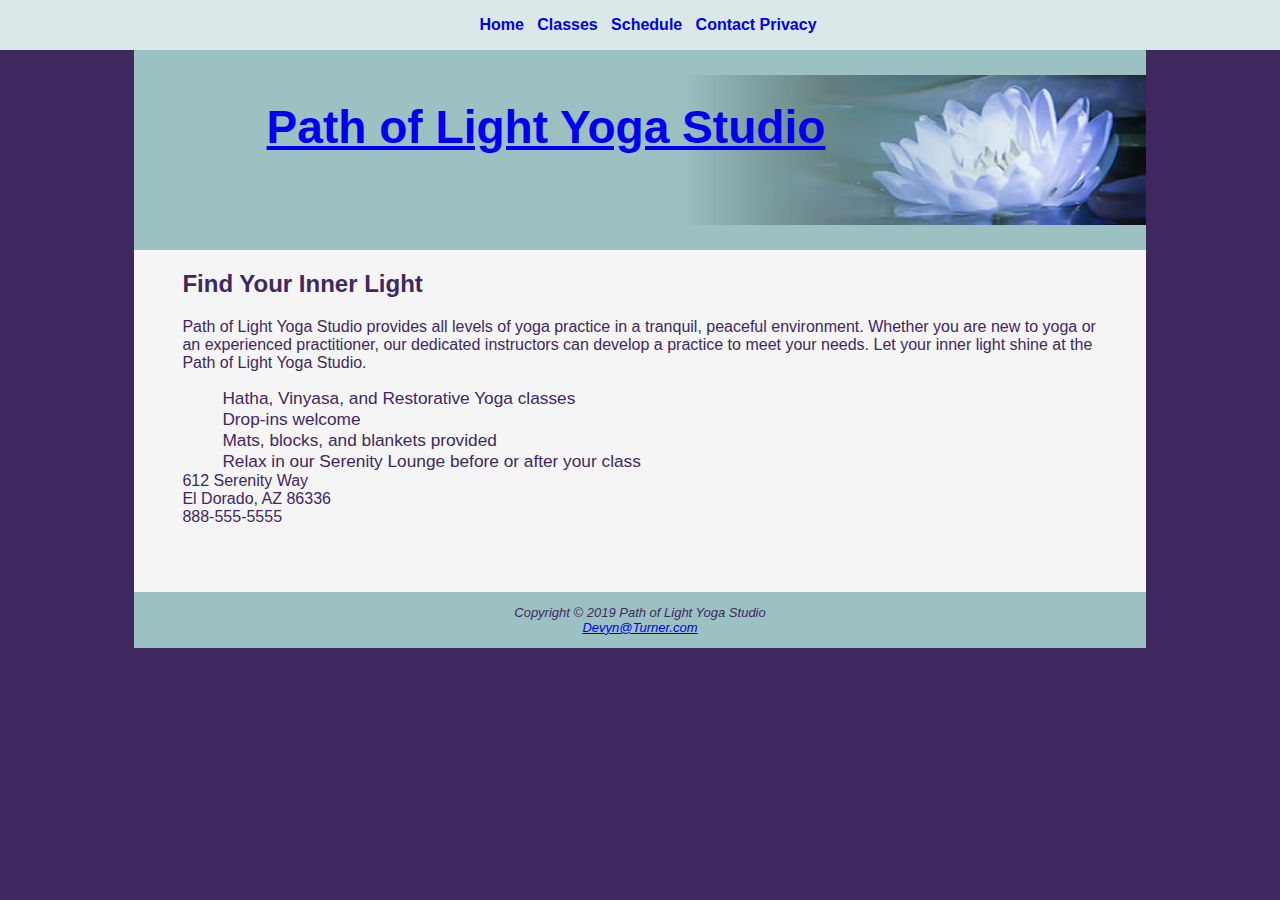
<file: index.html>
<!DOCTYPE html>
<html lang="en">
<head>
    <meta name="viewport" content="width=device-width, initial-scale=1.0">
    <title>Path of Light Yoga Studio :: Home</title>
    <meta charset="utf-8">
    <link rel="stylesheet" href="yoga.css">
</head>
<body>
<div id="wrapper">
    <header>
        <ul>
             <h1>
                <a href="index.html">
                    Path of Light Yoga Studio
                </a>
             </h1>
        </ul>
    </header>
    <nav>
        <a href="index.html">Home</a> &nbsp;
        <a href="classes.html">Classes</a> &nbsp;
        <a href="schedule.html">Schedule</a> &nbsp;
        <a href="contact.html">Contact</a>
        <a href="privacy.html">Privacy</a>
    </nav>
    <main>

        <h2>Find Your Inner Light</h2>
        <p>
            Path of Light Yoga Studio provides all levels of yoga practice in a
            tranquil, peaceful environment. Whether you are new to yoga or an experienced
            practitioner, our dedicated instructors can develop a practice to meet your
            needs. Let your inner light shine at the Path of Light Yoga Studio.
        </p>
        <ul>
            <li>Hatha, Vinyasa, and Restorative Yoga classes</li>
            <li>Drop-ins welcome</li>
            <li>Mats, blocks, and blankets provided</li>
            <li>Relax in our Serenity Lounge before or after your class</li>
        </ul>
        <div>
            612 Serenity Way <br>
            El Dorado, AZ 86336 <br>
            888-555-5555 <br><br>
        </div>
    </main>
    <footer>
        Copyright &copy; 2019 Path of Light Yoga Studio <br>
        <a href="mailto:Devyn@Turner.com">Devyn@Turner.com</a>
    </footer>
</div>
</body>
</html>
</file>
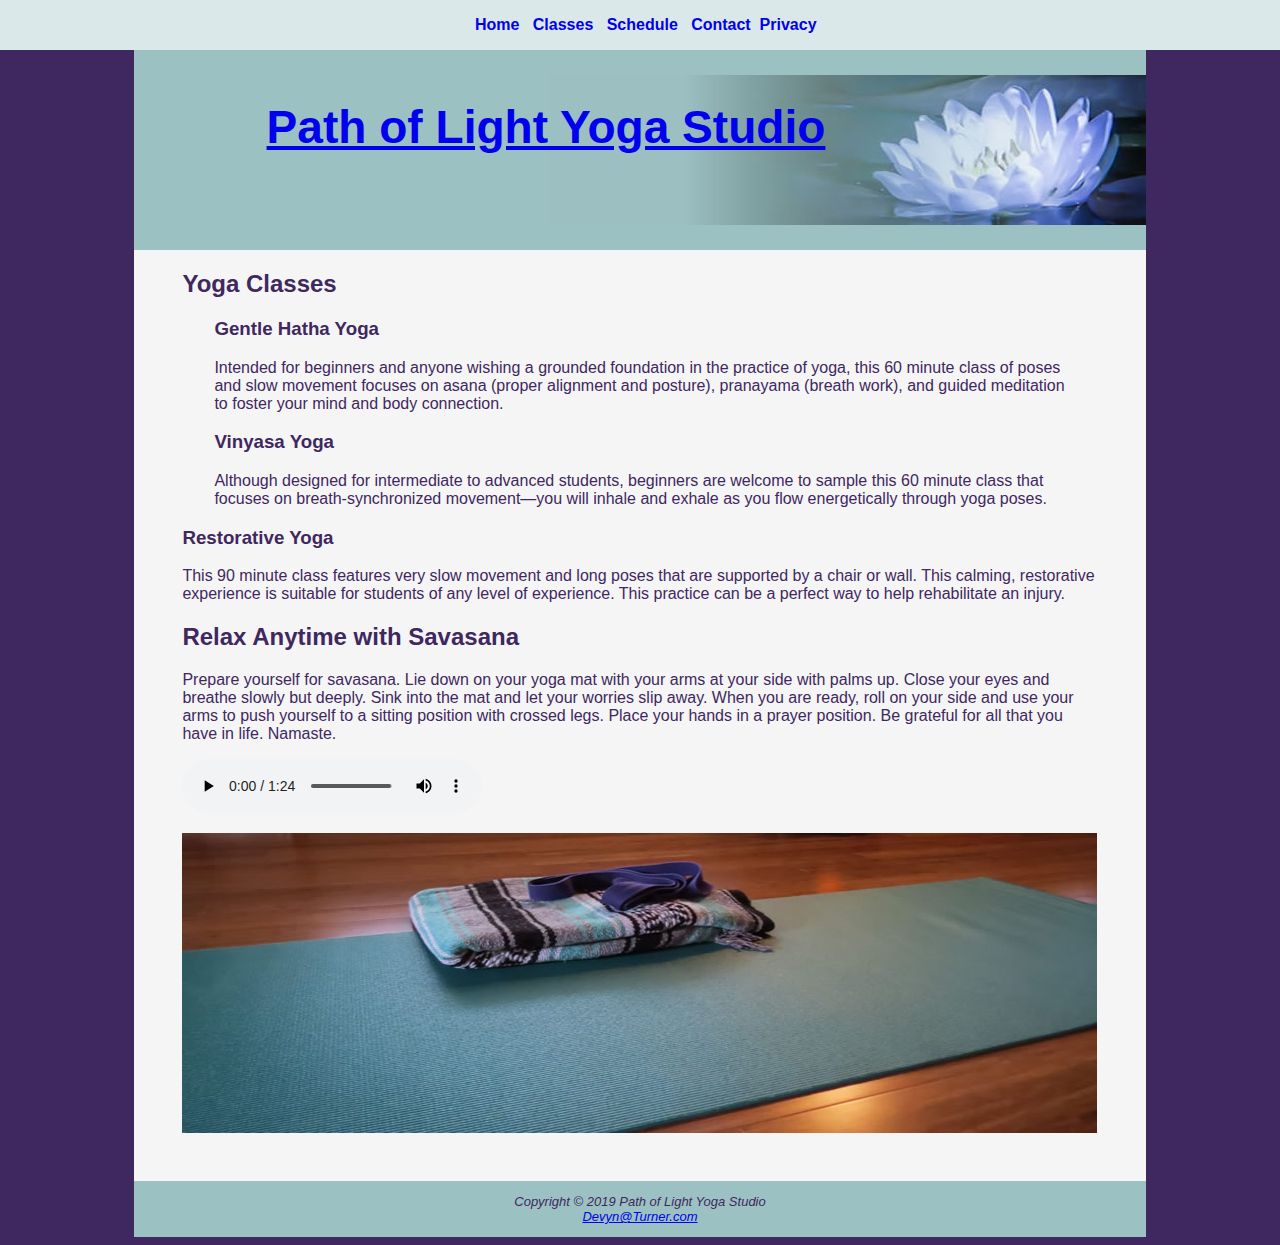
<file: classes.html>
<!DOCTYPE html>
<html lang="en">
<head>
    <meta name="viewport" content="width=device-width, initial-scale=1.0">
    <title>Path of Light Yoga Studio :: Classes</title>
    <meta charset="utf-8">
    <link rel="stylesheet" href="yoga.css">
</head>
<body>
<div id="wrapper">
    <header>
        <ul>
            <h1>
                <a href="index.html">
                    Path of Light Yoga Studio
                </a>
            </h1>
        </ul>
    </header>
    <nav>
        <a href="index.html">Home</a> &nbsp;
        <a href="classes.html">Classes</a> &nbsp;
        <a href="schedule.html">Schedule</a> &nbsp;
        <a href="contact.html">Contact</a>&nbsp;
        <a href="privacy.html">Privacy</a>&nbsp;
    </nav>
    <main>
        <h2>Yoga Classes</h2>
        <div id="flow">
            <section>
            <h3>Gentle Hatha Yoga</h3>
            <p>
                Intended for beginners and anyone wishing a grounded foundation in the
                practice of yoga, this 60 minute class of poses and slow movement focuses
                on asana (proper alignment and posture), pranayama (breath work), and
                guided meditation to foster your mind and body connection.
            </p>
            </section>
            <section>
            <h3>Vinyasa Yoga</h3>
            <p>
                Although designed for intermediate to advanced students, beginners are
                welcome to sample this 60 minute class that focuses on breath-synchronized
                movement—you will inhale and exhale as you flow energetically through yoga
                poses.
            </p>
            </section>
            <h3>Restorative Yoga</h3>
            <p>
                This 90 minute class features very slow movement and long poses that are
                supported by a chair or wall. This calming, restorative experience is
                suitable for students of any level of experience. This practice can be a
                perfect way to help rehabilitate an injury.
            </p>
        </div>
        <h2>Relax Anytime with Savasana</h2>
        <p>Prepare yourself for savasana. Lie down on your yoga mat with your arms at your
            side with palms up. Close your eyes and breathe slowly but deeply. Sink into
            the mat and let your worries slip away. When you are ready, roll on your side
            and use your arms to push yourself to a sitting position with crossed legs.
            Place your hands in a prayer position. Be grateful for all that you have in life.
            Namaste.</p>
        <audio controls="controls">
            <source src="savasana.mp3" type="audio/mpeg">
            <source src="savasana.ogg" type="audio/mpeg">
            <a href="savasana.mp3"> _______</a>
        </audio>
        <div id="mathero"></div>
    </main>
    <footer>
        Copyright &copy; 2019 Path of Light Yoga Studio <br>
        <a href="mailto:Devyn@Turner.com">Devyn@Turner.com</a>
    </footer>
</div>
</body>
</html>
</file>
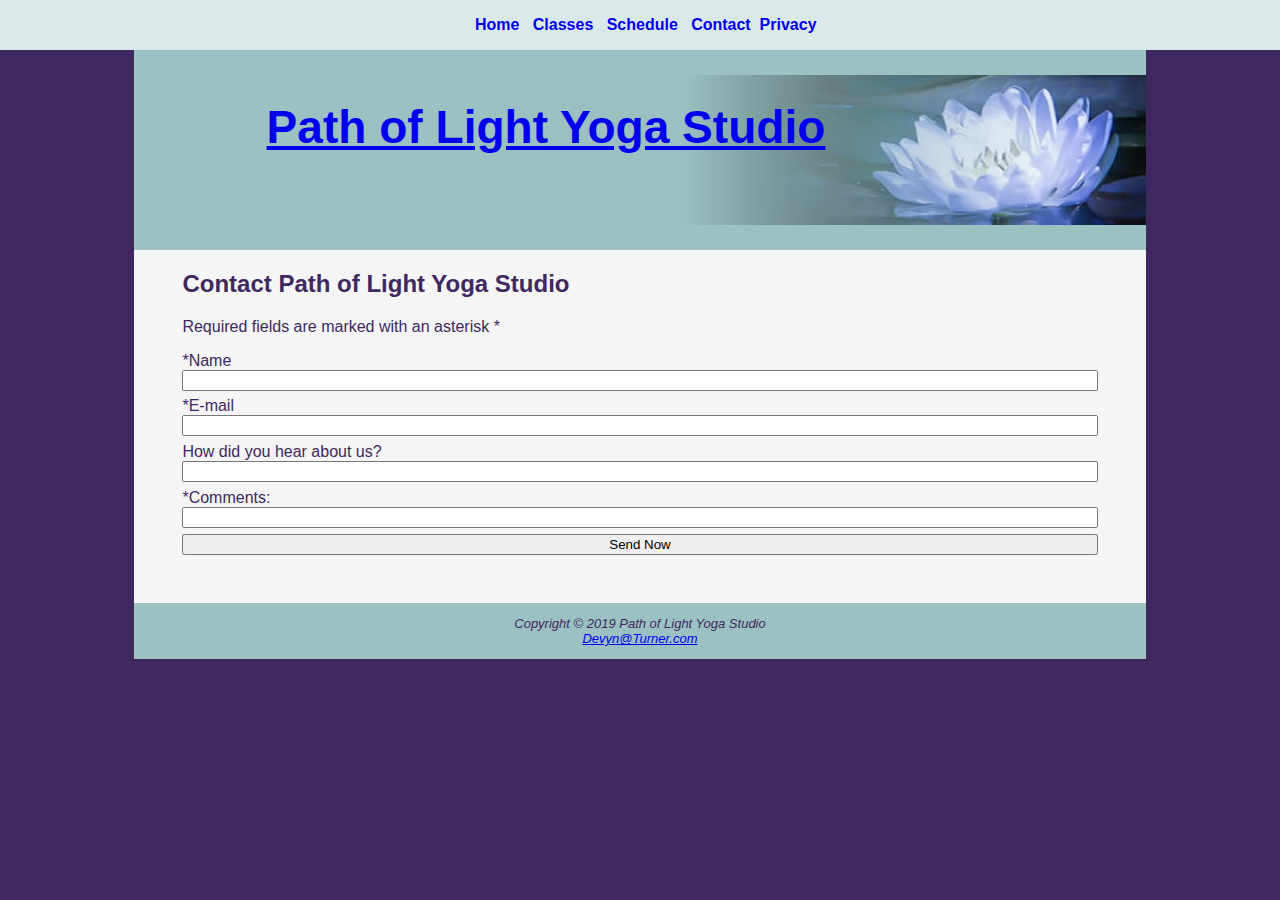
<file: contact.html>
<!DOCTYPE html>
<html lang="en">
<head>
    <meta name="viewport" content="width=device-width, initial-scale=1.0">
    <title>Path of Light Yoga Studio :: Contact</title>
    <meta charset="utf-8">
    <link rel="stylesheet" href="yoga.css">
</head>
<body>
<div id="wrapper">
    <header>
        <ul>
            <h1>
                <a href="index.html">
                    Path of Light Yoga Studio
                </a>
            </h1>
        </ul>
    </header>
    <nav>
        <a href="index.html">Home</a> &nbsp;
        <a href="classes.html">Classes</a> &nbsp;
        <a href="schedule.html">Schedule</a> &nbsp;
        <a href="contact.html">Contact</a>&nbsp;
        <a href="privacy.html">Privacy</a>&nbsp;
    </nav>
    <main>
        <h2>Contact Path of Light Yoga Studio</h2>
        <p>Required fields are marked with an asterisk *</p>
        <post action="http://webdevbasics.net/scripts/yoga.php" >
            <form>
                <label for="myName">*Name</label>
                <input type="text" id="myName" name="myName">
                <label for="myEmail">*E-mail</label>
                <input type="email" id="myEmail" name="myEmail">
                <label for="aboutUs">How did you hear about us?</label>
                <input type="text" list="options" id="aboutUs" name="aboutUs">
                <label for="myComment">*Comments:</label>
                <input type="textarea" row=2; cols=20; id="myComment" name="myComment">
                <button type="submit" value="Submit">Send Now</button>
            </form>
            <datalist id="options">
                <option value="Google">
                <option value="Bing">
                <option value="Facebook">
                <option value="Friend">
                <option value="Radio Ad">
            </datalist>

        </post>
    </main>
    <footer>
        Copyright &copy; 2019 Path of Light Yoga Studio <br>
        <a href="mailto:Devyn@Turner.com">Devyn@Turner.com</a>
    </footer>
</div>
</body>
</html>
</file>
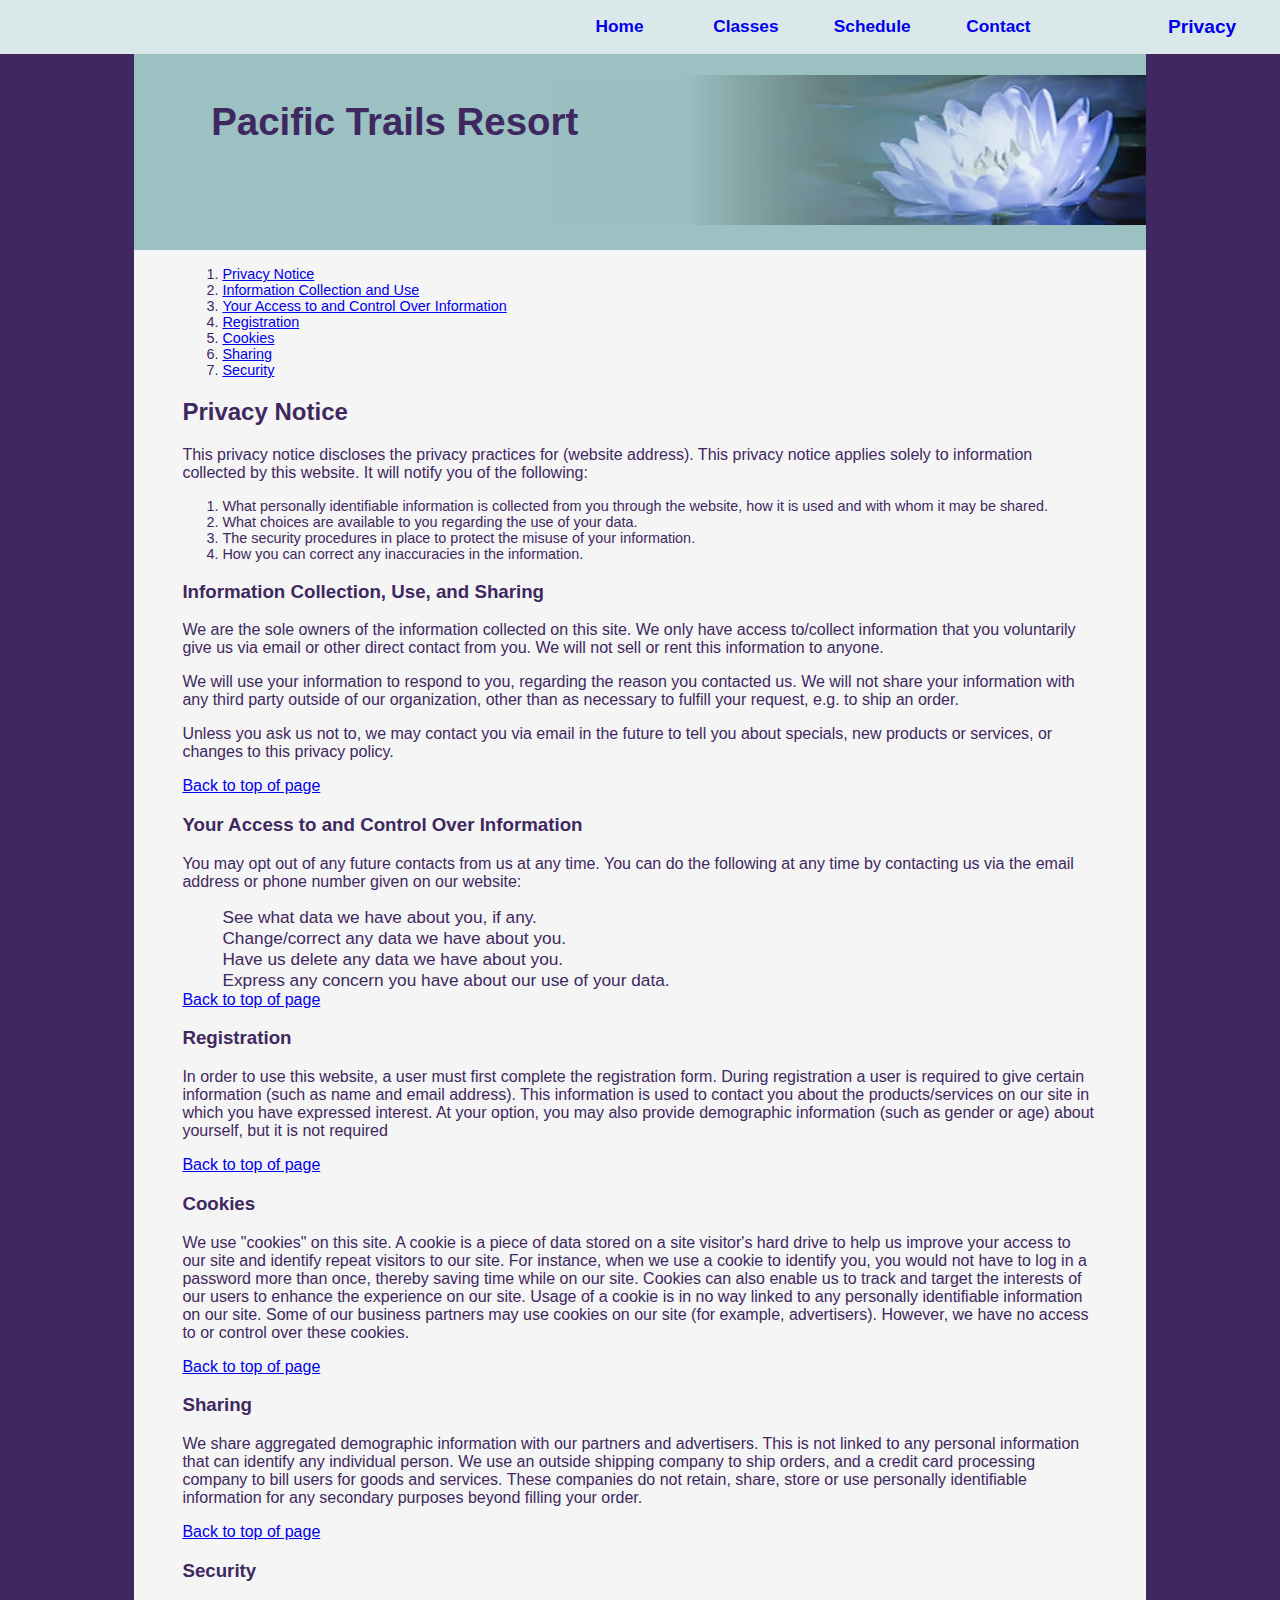
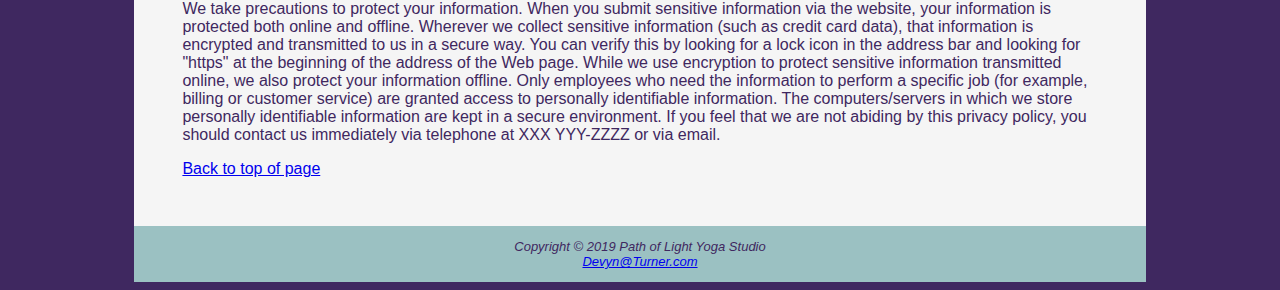
<file: privacy.html>
<!DOCTYPE html>
<html lang="en">
    <head>
        <title>Pacific Trails Resort :: Privacy Policy</title>
        <meta charset="utf-8">
        <meta name="viewport" content="width=device-width, initial-scale=1.0">
        <link rel="stylesheet" href="yoga.css">
        <meta name="author" content="Jonathan Hay">
        <!--
            Pacific Trails Resort Case Study from "Basics of Web Design, 4th Edition"
            Chapter 8: index.html
            Solution coded by: Jonathan Hay (jhay2@wctc.edu) Fall 2020
        -->
    </head>
    <body>
        <div id="wrapper">
            <header>
                <h1>Pacific Trails Resort</h1>
            </header>
            <nav>
                <ul>
                    <li><a href="index.html">Home</a></li> &nbsp;
                    <li><a href="classes.html">Classes</a></li> &nbsp;
                    <li><a href="schedule.html">Schedule</a></li> &nbsp;
                    <li><a href="contact.html">Contact</a></li> &nbsp;
                    <li></li><a href="privacy.html">Privacy</a></li>&nbsp;
                </ul>
            </nav>

            <main>
                <ol id="top">
                    <li><a href="#notice">Privacy Notice</a> </li>
                    <li><a href="#collection">Information Collection and Use</a></li>
                    <li><a href="#control">Your Access to and Control Over Information</a></li>
                    <li><a href="#registration">Registration</a></li>
                    <li><a href="#cookies">Cookies</a></li>
                    <li><a href="#sharing">Sharing</a></li>
                    <li><a href="#security">Security</a></li>
                </ol>

                <h2 id="notice">Privacy Notice</h2>

                <p>This privacy notice discloses the privacy practices for (website address).
                    This privacy notice applies solely to information collected by this website.
                    It will notify you of the following:</p>
                <ol>
                    <li>What personally identifiable information is collected from you through the website, how it is used and with whom it may be shared.</li>
                    <li>What choices are available to you regarding the use of your data.</li>
                    <li>The security procedures in place to protect the misuse of your information.</li>
                    <li>How you can correct any inaccuracies in the information.</li>
                </ol>

                <h3 id="collection">Information Collection, Use, and Sharing</h3>

                <p>
                We are the sole owners of the information collected on this site. We only have access to/collect information that you voluntarily give us via email or other direct contact from you. We will not sell or rent this information to anyone.
                </p>
                <p>
                We will use your information to respond to you, regarding the reason you contacted us. We will not share your information with any third party outside of our organization, other than as necessary to fulfill your request, e.g. to ship an order.
                </p>
                <p>
                Unless you ask us not to, we may contact you via email in the future to tell you about specials, new products or services, or changes to this privacy policy.
                </p>
                <a href="#top">Back to top of page</a>

                <h3 id="control">Your Access to and Control Over Information</h3>
                <p>
                You may opt out of any future contacts from us at any time. You can do the following at any time by contacting us via the email address or phone number given on our website:
                </p>
                <ul>
                    <li>See what data we have about you, if any.</li>
                    <li>Change/correct any data we have about you.</li>
                    <li>Have us delete any data we have about you.</li>
                    <li>Express any concern you have about our use of your data.</li>
                </ul>
                <a href="#top">Back to top of page</a>

                <h3 id="registration">Registration</h3>
                <p>
                In order to use this website, a user must first complete the registration form. During registration a user is required to give certain information (such as name and email address). This information is used to contact you about the products/services on our site in which you have expressed interest. At your option, you may also provide demographic information (such as gender or age) about yourself, but it is not required
                </p>
                <a href="#top">Back to top of page</a>

                <h3 id="cookies">Cookies</h3>
                <p>
                We use "cookies" on this site. A cookie is a piece of data stored on a site visitor's hard drive to help us improve your access to our site and identify repeat visitors to our site. For instance, when we use a cookie to identify you, you would not have to log in a password more than once, thereby saving time while on our site. Cookies can also enable us to track and target the interests of our users to enhance the experience on our site. Usage of a cookie is in no way linked to any personally identifiable information on our site.

                Some of our business partners may use cookies on our site (for example, advertisers). However, we have no access to or control over these cookies.
                </p>
                <a href="#top">Back to top of page</a>

                <h3 id="sharing">Sharing</h3>
                <p>
                We share aggregated demographic information with our partners and advertisers. This is not linked to any personal information that can identify any individual person.

                We use an outside shipping company to ship orders, and a credit card processing company to bill users for goods and services. These companies do not retain, share, store or use personally identifiable information for any secondary purposes beyond filling your order.
                </p>
                <a href="#top">Back to top of page</a>

                <h3 id="security">Security</h3>

                <p>
                We take precautions to protect your information. When you submit sensitive information via the website, your information is protected both online and offline.

                Wherever we collect sensitive information (such as credit card data), that information is encrypted and transmitted to us in a secure way. You can verify this by looking for a lock icon in the address bar and looking for "https" at the beginning of the address of the Web page.

                While we use encryption to protect sensitive information transmitted online, we also protect your information offline. Only employees who need the information to perform a specific job (for example, billing or customer service) are granted access to personally identifiable information. The computers/servers in which we store personally identifiable information are kept in a secure environment.

                If you feel that we are not abiding by this privacy policy, you should contact us immediately via telephone at XXX YYY-ZZZZ or via email.
                </p>
                <a href="#top">Back to top of page</a>
            </main>
            <footer>
                Copyright &copy; 2019 Path of Light Yoga Studio <br>
                <a href="mailto:Devyn@Turner.com">Devyn@Turner.com</a>
            </footer>
        </div>
    </body>
</html>
</file>
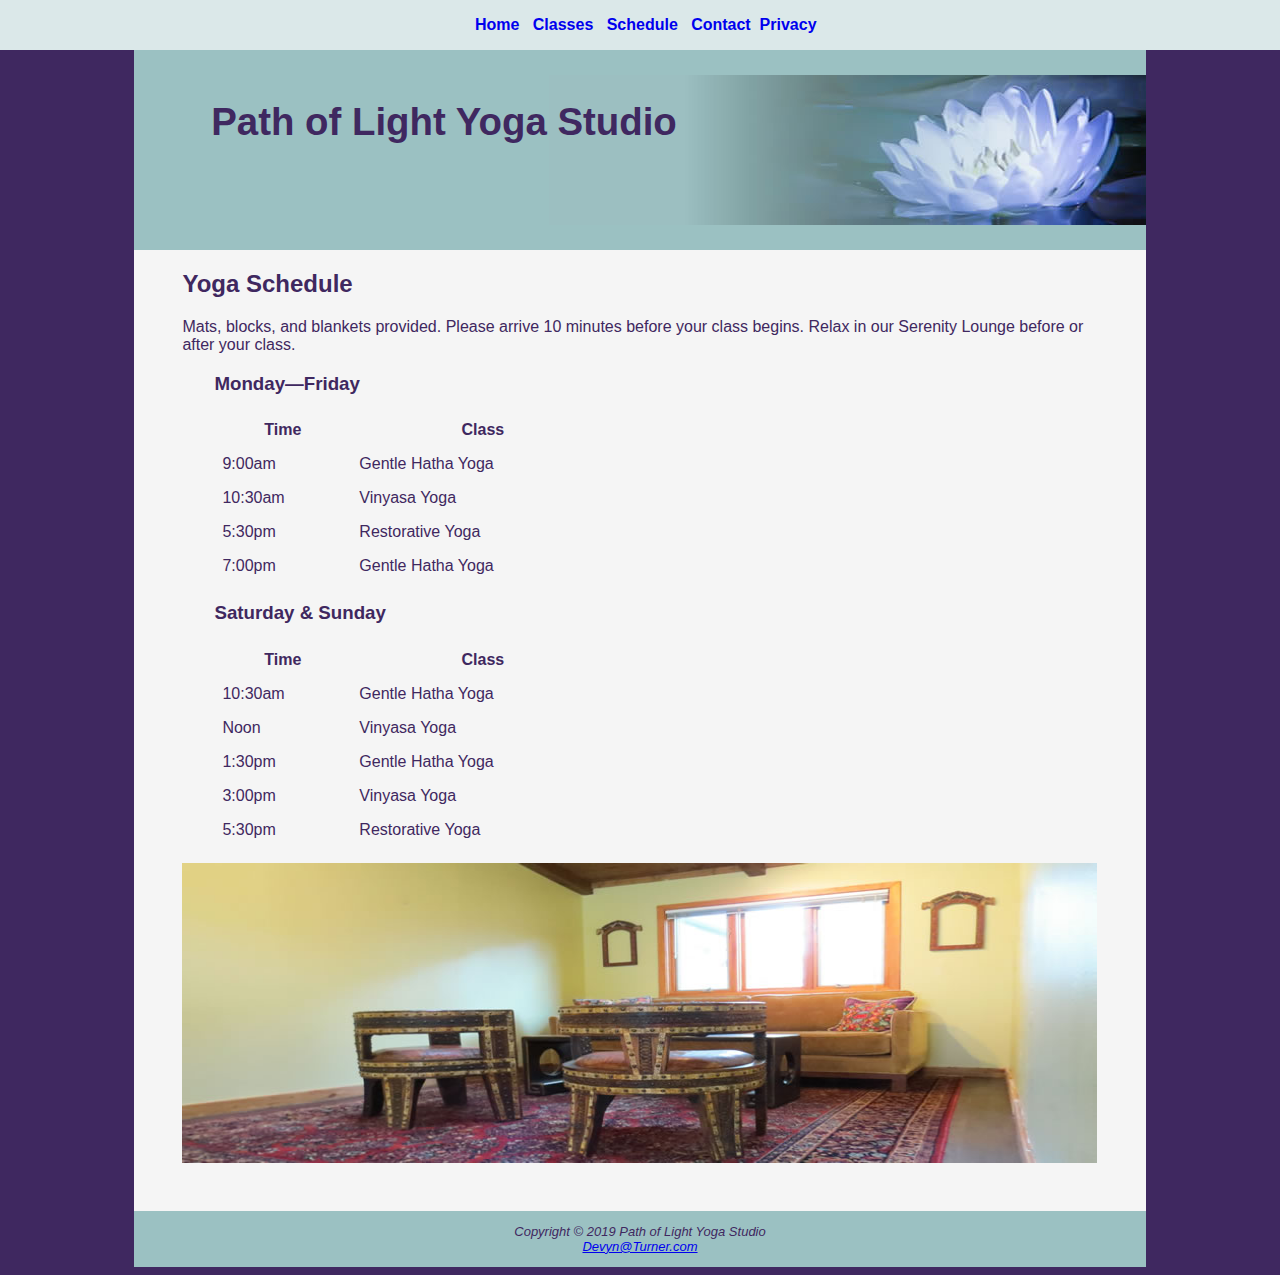
<file: schedule.html>
<!DOCTYPE html>
<html lang="en">
<head>
    <meta name="viewport" content="width=device-width, initial-scale=1.0">
    <title>Path of Light Yoga Studio :: Schedule</title>
    <meta charset="utf-8">
    <link rel="stylesheet" href="yoga.css">
</head>
<body>
<div id="wrapper">
    <header>
        <h1>Path of Light Yoga Studio</h1>
    </header>
    <nav>
        <a href="index.html">Home</a> &nbsp;
        <a href="classes.html">Classes</a> &nbsp;
        <a href="schedule.html">Schedule</a> &nbsp;
        <a href="contact.html">Contact</a>&nbsp;
        <a href="privacy.html">Privacy</a>&nbsp;
    </nav>
    <main>
        <h2>Yoga Schedule</h2>
        <p>Mats, blocks, and blankets provided. Please arrive 10 minutes before your
            class begins. Relax in our Serenity Lounge before or after your class.</p>
        <div id="flow">
        <section>
        <h3>Monday—Friday</h3>
        <table>
            <tr>
                <th>Time</th>
                <th>Class</th>
            </tr>
            <tr>
                <td>9:00am</td>
                <td>Gentle Hatha Yoga</td>
            </tr>
            <tr>
                <td>10:30am</td>
                <td>Vinyasa Yoga</td>
            </tr>
            <tr>
                <td>5:30pm</td>
                <td>Restorative Yoga</td>
            </tr>
            <tr>
                <td>7:00pm</td>
                <td>Gentle Hatha Yoga</td>
            </tr>
        </table>
        </section>
        <section>
        <h3>Saturday & Sunday</h3>
            <table>
                <tr>
                    <th>Time</th>
                    <th>Class</th>
                </tr>
                <tr>
                    <td>10:30am</td>
                    <td>Gentle Hatha Yoga</td>
                </tr>
                <tr>
                    <td>Noon</td>
                    <td>Vinyasa Yoga</td>
                </tr>
                <tr>
                    <td>1:30pm</td>
                    <td>Gentle Hatha Yoga</td>
                </tr>
                <tr>
                    <td>3:00pm</td>
                    <td>Vinyasa Yoga</td>
                </tr>
                <tr>
                    <td>5:30pm</td>
                    <td>Restorative Yoga</td>
                </tr>
            </table>
        </section>
        </div>
        <div id="loungehero"></div>
    </main>
    <footer>
        Copyright &copy; 2019 Path of Light Yoga Studio <br>
        <a href="mailto:Devyn@Turner.com">Devyn@Turner.com</a>
    </footer>
</div>
</body>
</html>
</file>
<file: yoga.css>
* { box-sizing: border-box; }
body { font-family: Verdana, Arial, sans-serif; background-color: #3F2860}
#wrapper {
    color: #3F2860;
    background-color: #F5F5F5;
    min-width: 420px;
    max-width: 1280px;
    margin: auto;
    width:80%
}
header { background-image: url(lilyheader.jpg);
    background-position: right;
    background-repeat: no-repeat; background-color: #9BC1C2;
    height: 150px;
    margin-top: 50px;
    font-size: 120%;
    min-height: 200px;

}
footer { font-size: small; text-align: center; font-style: italic;
    background-color: #9BC1C2; padding: 1em;
    float: none;
}
nav { font-weight: bold; text-align: center; background-color: #DBE8E9;
    position: fixed;
    top: 0;
    left: 0;
    z-index: 9999;
    width: 100%;
    height: auto;
    padding: 1em 0 1em 1em;
}
nav a { text-decoration: none;}
h1 { padding-top: 50px; padding-left: 2em;}
li { font-size: 90%;}
main { padding: 0 3em 3em 3em; display: block;}
#mathero { height: 300px; background-image: url(yogamat.jpg);
    background-size: 100% 100%; background-repeat: no-repeat;
    display: block;
    padding-bottom: 1em;
}
#loungehero { height: 300px; background-image: url(yogalounge.jpg);
    background-size: 100% 100%; background-repeat: no-repeat;
    display: block;
    padding-bottom: 1em;
}
img { padding: 2em;}
ul{
    margin: 0;
    padding-right: 2em;
    font-size: 1.2em;
    list-style-type: none;
}
nav li{
    padding-left: 2em;
    width: 7em;
}
a :link{
    color: #3F2860;
}
a:visited{
    color: #497777;
}
a:hover{
    color: #A26100
}
header a :link {
    color: #FFFFFF;
}
header a :visited {
    color: #FFFFFF;
}
header a :hover {
    color: #8F92B2;
}
header a{
    transition: color 10s ease-out;
}

.home{
    height: 50%;
    padding-top: 5em;
    padding-left: 8em;


}
.content{
    height: 20%;
    padding-left: 9em;
    padding-top: 2em;
}
section{
    padding-left: 2em;
    padding-right: 2em;

}
#flow{
    display: block;
    flex-direction: row;
}
nav ul{
    justify-content: flex-end;
    display: flex;
}
table{
    border: 1px #40407A;
    margin-bottom: 1em;
    min-width: 400px;
    border-collapse: collapse;
}
td{
    padding: 0.5em;
    border: 1px #40407A;
}
th{
    padding: 0.5em;
    border: 1px #40407A;
}
table:nth-of-type(even){
    background: #D7E8E9
}
caption{
    margin: 1em;
    font-weight: bold;
    font-size: 120%;
}
form{
    display: flex;
    flex-flow: column nowrap;
}
input, datalist textarea{
    margin-bottom: .5em;
}
audio{
    margin-bottom: 1em;
}
</file>
